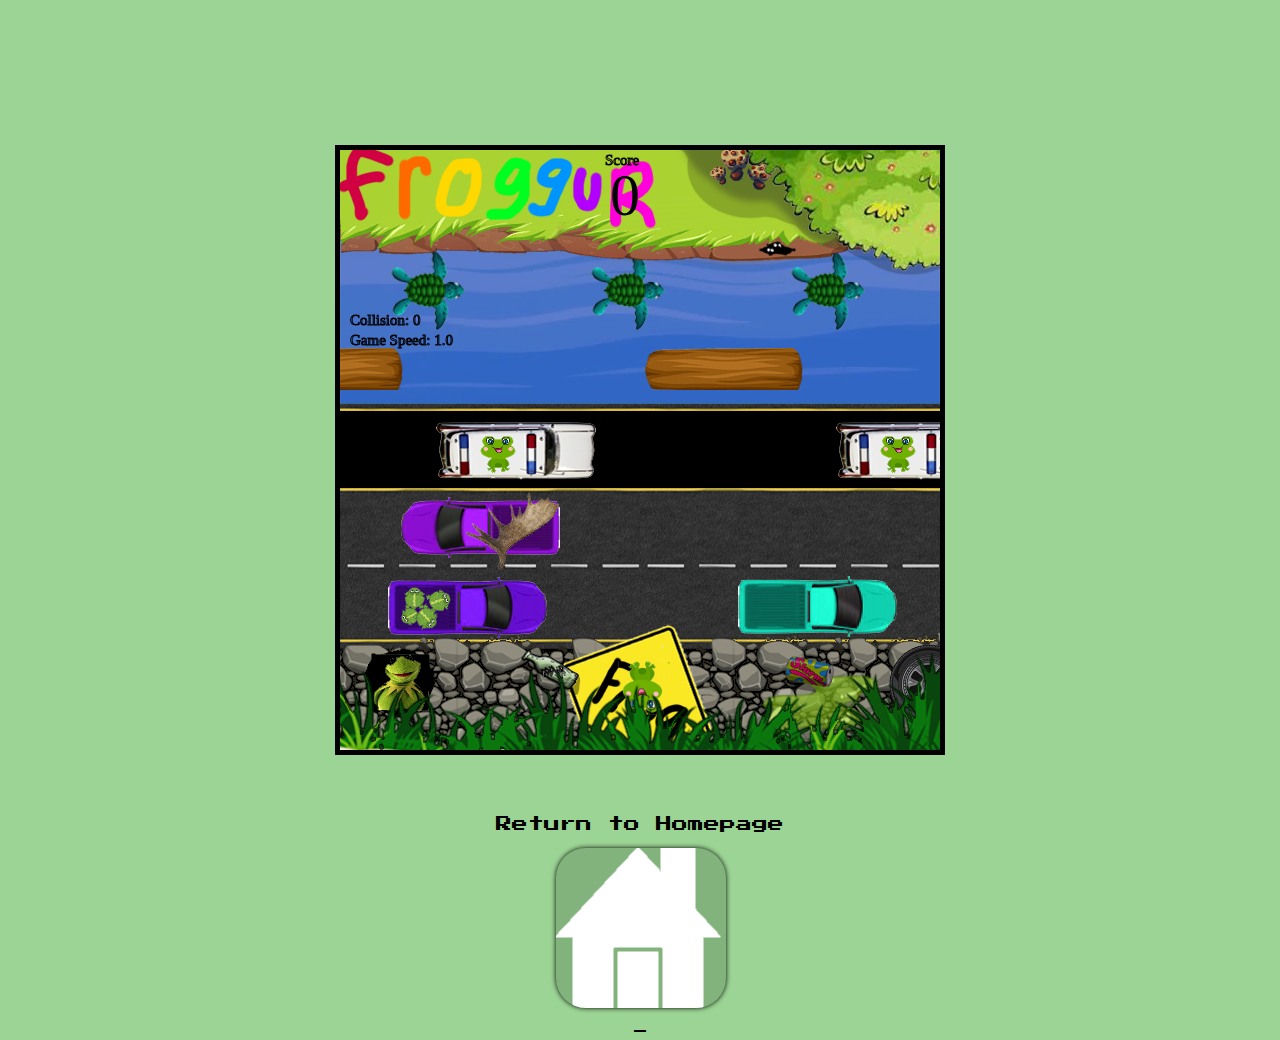
<file: froggerGame1/froggerGame.html>
<!DOCTYPE html>
<html>
<head>
    <meta charset="UTF-8">
    <meta name="viewport" content="width=device-width, initial-scale=1.0">
    <title>Frogger Game 1</title>
    <link rel="stylesheet" href="styles.css">
    <link rel="icon" href="../images/froggerIcon.png">
</head>
<body>
    <div class="wrapper">
        <canvas id="canvas1"></canvas>
        <canvas id="canvas2"></canvas>
        <canvas id="canvas3"></canvas>
        <canvas id="canvas4"></canvas>
        <canvas id="canvas5"></canvas>
        <canvas id="canvas6"></canvas>
        <p>Return to Homepage</p>
        <a id="indexButton" href="../index.html">  <img src="../images/homeButton.png"> </a>
        <p>-</p>
    </div>



    <script src="setup.js"></script>
    <script src="frogger.js"></script>
    <script src="particles.js"></script>
    <script src="obstacles.js"></script>
    <script src="utilities.js"></script>
</body>
</html>
</file>
<file: froggerGame1/styles.css>
@font-face {
    font-family: 'PressStart2P';
    src: url('../fonts/PressStart2P-Regular.ttf') format('truetype');
}

body {
    background-color: #9bd494;
    font-family: 'PressStart2P';
}
.wrapper {
    border: 5px solid black;
    top:50%;
    left: 50%;
    position: absolute;
    width: 600px;
    height: 600px;
    transform: translate(-50%, -50%);
    background: url("background.png");
}
canvas {
    position: absolute;
    top: 0;
    left: 0;
    width: 100%;
    height: 100%;
}

nav {
    text-align: center;
    display:flex;
    flex-direction: column;
    width: 20%;
    margin-left: 5%;
    margin-top: 3%
}
nav div {
    margin: 10px;
}
nav .card {
    background-color: #307927;
}
nav .card:hover {
    background-color: #41b132;
}
nav img {
    width: 250px;
    height: 250px;
}

p
{
    position: relative;
    top: 650px;
    text-align: center;
}

#indexButton
{
    position: relative;
    top: 650px;
    margin: auto;
    text-align: center;
    left: 36%;
}
#indexButton > img
{
    background-color: rgba(0, 0, 0, 0.151);
    border-radius: 30px;
    transition: .33s;
    box-shadow: 0px 0px 5px black;
}
#indexButton:hover > img
{
    box-shadow: 0px 10px 0px rgb(94, 139, 94), 0px 10px 15px black;
    transform: translate(0px, -10px);
    transition: .33s;
}
</file>
